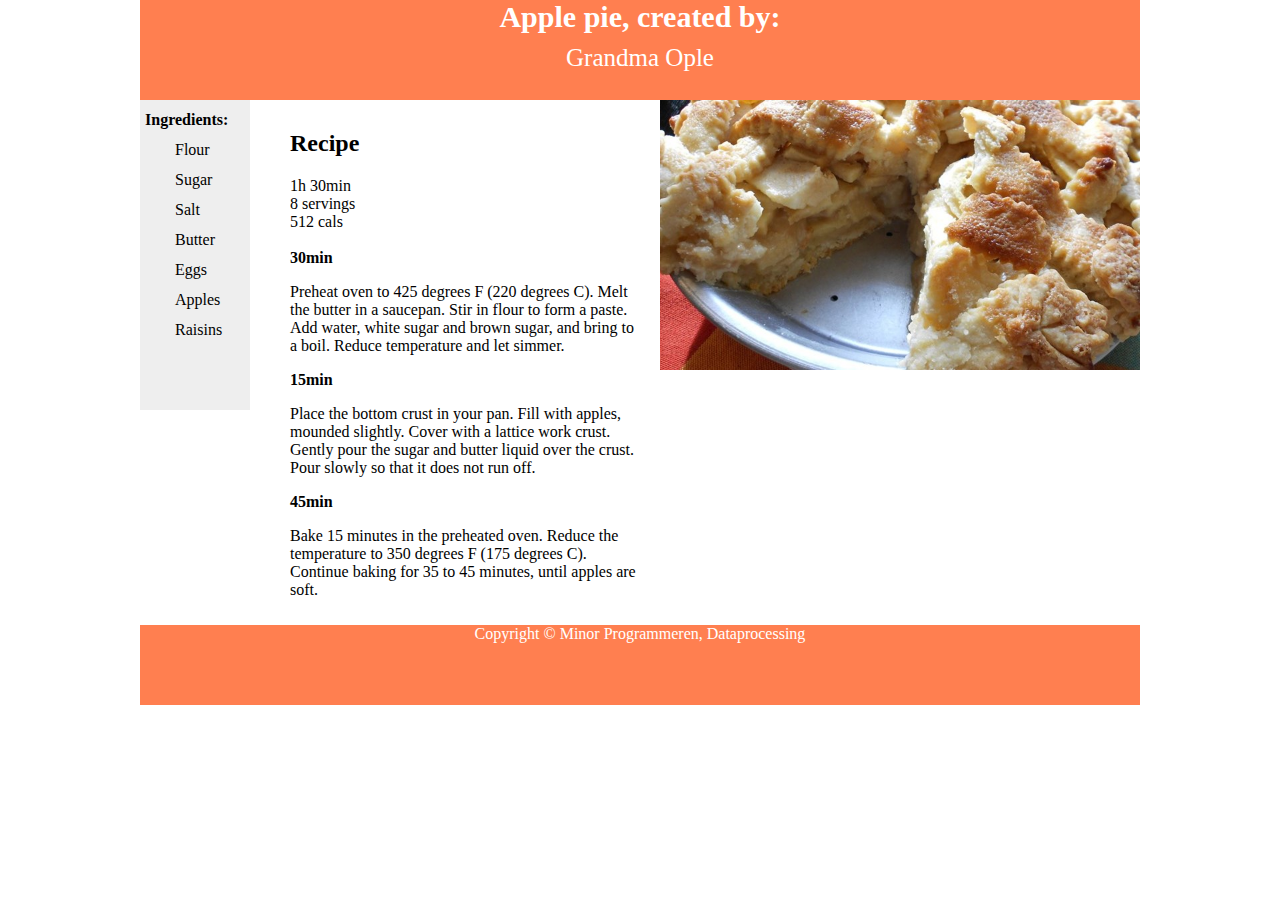
<file: Homework/Week 1/Javascript_warming_up/Javascript_warming_up/index.html>
<!DOCTYPE html>

<html>
	<head>
		<title>Javascript Introduction</title>
		<link rel="stylesheet" type="text/css" href="style/style.css">
	</head>
	<body>
		<div id="wrapper">
			<div id="header">
				<h1>Apple pie, created by:</h1>
				<p>Grandma Ople</p>
			</div>
			<div id="ingredient-list">
				<h1>Ingredients:</h1>
				<ul>
				  <li>Flour</li>
				  <li>Sugar</li>
				  <li>Salt</li>
				  <li>Butter</li>
				  <li>Eggs</li>
				  <li>Apples</li>
				  <li>Raisins</li>
				</ul>
			</div>
			<div id="recipe">
				<h2>Recipe</h2>
				<ul>
					<li>1h 30min</li>
					<li>8 servings</li>
					<li>512 cals</li>
				</ul>
				</br>
				<div class="baking-step">
					<h1>30min</h1>
					<p>
						Preheat oven to 425 degrees F (220 degrees C). Melt the butter in a saucepan. Stir in flour to form a paste. Add water, white sugar and brown sugar, and bring to a boil. Reduce temperature and let simmer.
					</p>
				</div>
				<div class="baking-step">
					<h1>15min</h1>
					<p>
						Place the bottom crust in your pan. Fill with apples, mounded slightly. Cover with a lattice work crust. Gently pour the sugar and butter liquid over the crust. Pour slowly so that it does not run off.
					</p>
				</div>
				<div class="baking-step">
					<h1>45min</h1>
					<p>
						Bake 15 minutes in the preheated oven. Reduce the temperature to 350 degrees F (175 degrees C). Continue baking for 35 to 45 minutes, until apples are soft.
					</p>
				</div>
			</div>
			<div class="pie">
				<img class="pie" src="images/pie.jpg" alt="Apple Pie by Grandma Ople" title="Apple Pie by Grandma Ople" itemprop="image">
			</div>
			<div id="footer">
				Copyright &#169 Minor Programmeren, Dataprocessing
			</div>
		</div>
		<script src="js/script.js"></script>
	</body>
</html>
</file>
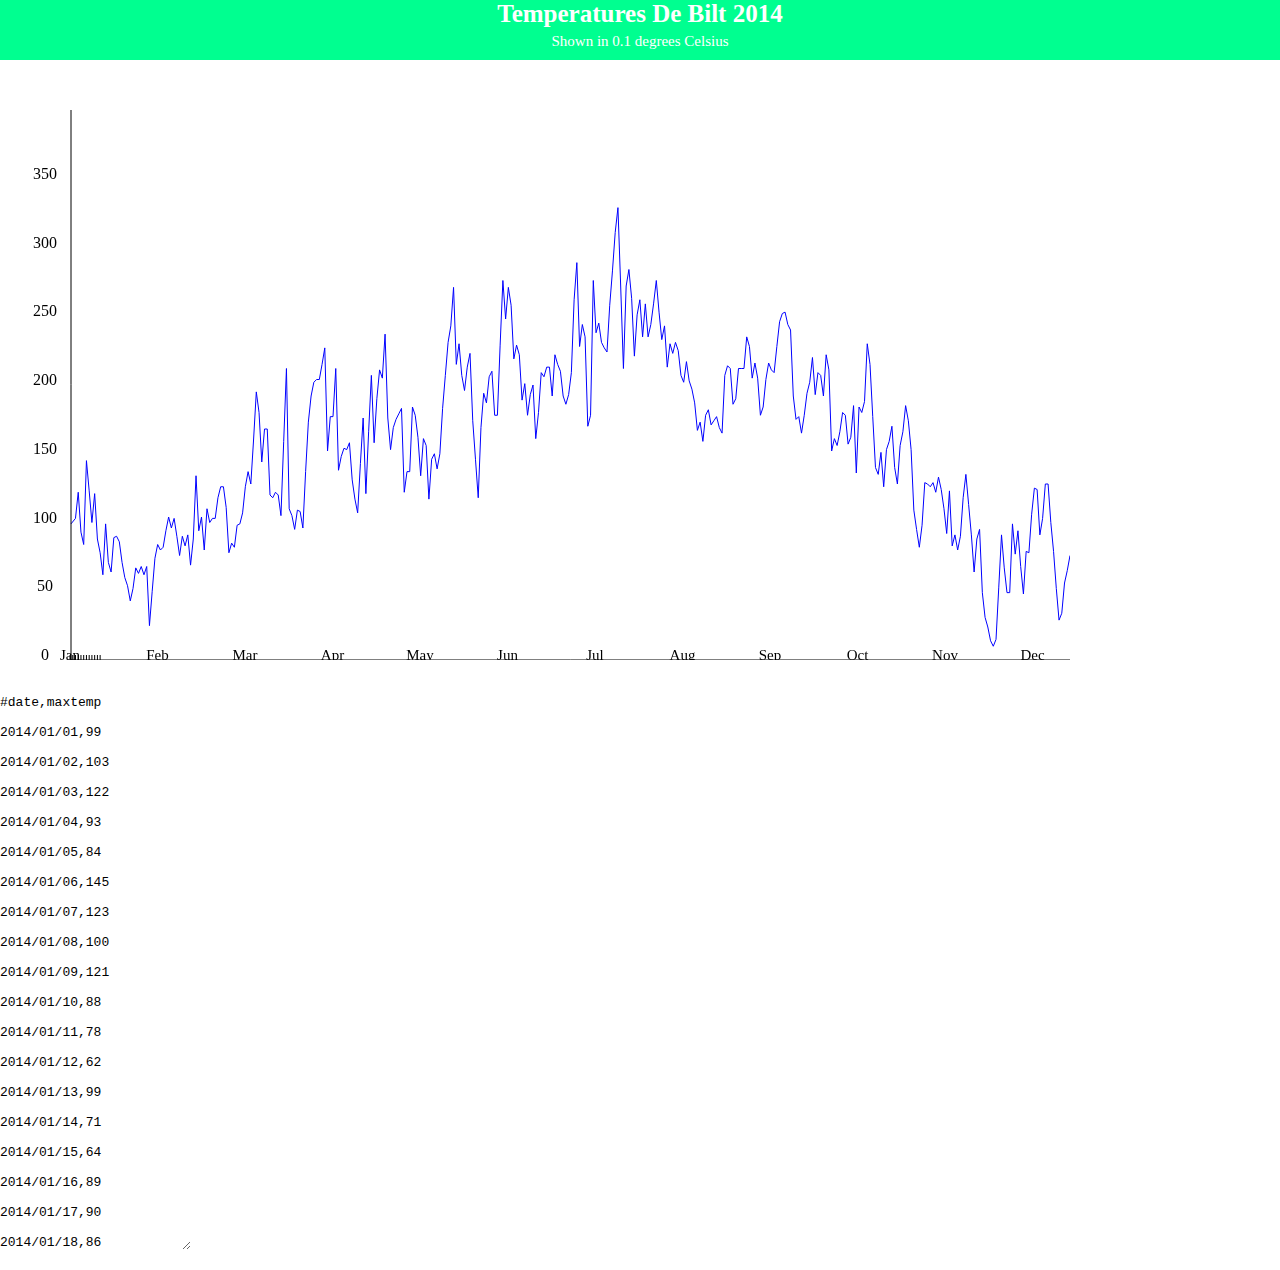
<file: Homework/Week 2/webpage.html>
<!DOCTYPE html>

<html>
	<head>
		<title>KNMI TEMPERATURES</title>
		<link rel="stylesheet" type="text/css" href="style/style.css">
	</head>
  <body>
		<div id="header">
			<h1>Temperatures De Bilt 2014</h1>
			<p>Shown in 0.1 degrees Celsius</p>
		</div>
		<div class="canvas">
			<canvas id="mycanvas" width="1050" height="550"></canvas>
		</div>
		<div class="info">
	    <p align="right"><textarea cols ="22" rows="38" id="rawdata">
	    #date,maxtemp
	    2014/01/01,99
	    2014/01/02,103
	    2014/01/03,122
	    2014/01/04,93
	    2014/01/05,84
	    2014/01/06,145
	    2014/01/07,123
	    2014/01/08,100
	    2014/01/09,121
	    2014/01/10,88
	    2014/01/11,78
	    2014/01/12,62
	    2014/01/13,99
	    2014/01/14,71
	    2014/01/15,64
	    2014/01/16,89
	    2014/01/17,90
	    2014/01/18,86
	    2014/01/19,71
	    2014/01/20,60
	    2014/01/21,54
	    2014/01/22,43
	    2014/01/23,52
	    2014/01/24,67
	    2014/01/25,63
	    2014/01/26,68
	    2014/01/27,62
	    2014/01/28,68
	    2014/01/29,25
	    2014/01/30,50
	    2014/01/31,74
	    2014/02/01,84
	    2014/02/02,80
	    2014/02/03,82
	    2014/02/04,94
	    2014/02/05,104
	    2014/02/06,96
	    2014/02/07,103
	    2014/02/08,90
	    2014/02/09,76
	    2014/02/10,90
	    2014/02/11,83
	    2014/02/12,91
	    2014/02/13,69
	    2014/02/14,88
	    2014/02/15,134
	    2014/02/16,94
	    2014/02/17,104
	    2014/02/18,80
	    2014/02/19,110
	    2014/02/20,100
	    2014/02/21,103
	    2014/02/22,103
	    2014/02/23,118
	    2014/02/24,126
	    2014/02/25,126
	    2014/02/26,111
	    2014/02/27,78
	    2014/02/28,85
	    2014/03/01,82
	    2014/03/02,98
	    2014/03/03,99
	    2014/03/04,107
	    2014/03/05,126
	    2014/03/06,137
	    2014/03/07,128
	    2014/03/08,160
	    2014/03/09,195
	    2014/03/10,180
	    2014/03/11,144
	    2014/03/12,168
	    2014/03/13,168
	    2014/03/14,120
	    2014/03/15,118
	    2014/03/16,122
	    2014/03/17,120
	    2014/03/18,105
	    2014/03/19,159
	    2014/03/20,212
	    2014/03/21,110
	    2014/03/22,105
	    2014/03/23,95
	    2014/03/24,109
	    2014/03/25,108
	    2014/03/26,96
	    2014/03/27,137
	    2014/03/28,173
	    2014/03/29,192
	    2014/03/30,202
	    2014/03/31,204
	    2014/04/01,204
	    2014/04/02,215
	    2014/04/03,227
	    2014/04/04,152
	    2014/04/05,177
	    2014/04/06,177
	    2014/04/07,212
	    2014/04/08,138
	    2014/04/09,148
	    2014/04/10,154
	    2014/04/11,153
	    2014/04/12,158
	    2014/04/13,131
	    2014/04/14,117
	    2014/04/15,107
	    2014/04/16,143
	    2014/04/17,176
	    2014/04/18,121
	    2014/04/19,166
	    2014/04/20,207
	    2014/04/21,158
	    2014/04/22,190
	    2014/04/23,211
	    2014/04/24,205
	    2014/04/25,237
	    2014/04/26,176
	    2014/04/27,153
	    2014/04/28,169
	    2014/04/29,175
	    2014/04/30,179
	    2014/05/01,183
	    2014/05/02,122
	    2014/05/03,137
	    2014/05/04,137
	    2014/05/05,184
	    2014/05/06,178
	    2014/05/07,162
	    2014/05/08,134
	    2014/05/09,161
	    2014/05/10,156
	    2014/05/11,117
	    2014/05/12,146
	    2014/05/13,150
	    2014/05/14,139
	    2014/05/15,150
	    2014/05/16,183
	    2014/05/17,207
	    2014/05/18,231
	    2014/05/19,243
	    2014/05/20,271
	    2014/05/21,215
	    2014/05/22,230
	    2014/05/23,207
	    2014/05/24,196
	    2014/05/25,213
	    2014/05/26,223
	    2014/05/27,174
	    2014/05/28,146
	    2014/05/29,118
	    2014/05/30,169
	    2014/05/31,194
	    2014/06/01,187
	    2014/06/02,206
	    2014/06/03,210
	    2014/06/04,178
	    2014/06/05,178
	    2014/06/06,229
	    2014/06/07,276
	    2014/06/08,248
	    2014/06/09,271
	    2014/06/10,258
	    2014/06/11,219
	    2014/06/12,229
	    2014/06/13,222
	    2014/06/14,189
	    2014/06/15,201
	    2014/06/16,178
	    2014/06/17,193
	    2014/06/18,200
	    2014/06/19,161
	    2014/06/20,180
	    2014/06/21,209
	    2014/06/22,206
	    2014/06/23,213
	    2014/06/24,213
	    2014/06/25,192
	    2014/06/26,222
	    2014/06/27,215
	    2014/06/28,210
	    2014/06/29,192
	    2014/06/30,186
	    2014/07/01,193
	    2014/07/02,209
	    2014/07/03,262
	    2014/07/04,289
	    2014/07/05,228
	    2014/07/06,244
	    2014/07/07,235
	    2014/07/08,170
	    2014/07/09,178
	    2014/07/10,276
	    2014/07/11,238
	    2014/07/12,245
	    2014/07/13,231
	    2014/07/14,227
	    2014/07/15,224
	    2014/07/16,258
	    2014/07/17,283
	    2014/07/18,311
	    2014/07/19,329
	    2014/07/20,272
	    2014/07/21,212
	    2014/07/22,272
	    2014/07/23,284
	    2014/07/24,263
	    2014/07/25,221
	    2014/07/26,251
	    2014/07/27,262
	    2014/07/28,235
	    2014/07/29,259
	    2014/07/30,235
	    2014/07/31,244
	    2014/08/01,259
	    2014/08/02,276
	    2014/08/03,253
	    2014/08/04,233
	    2014/08/05,243
	    2014/08/06,213
	    2014/08/07,230
	    2014/08/08,223
	    2014/08/09,231
	    2014/08/10,225
	    2014/08/11,207
	    2014/08/12,202
	    2014/08/13,217
	    2014/08/14,203
	    2014/08/15,197
	    2014/08/16,187
	    2014/08/17,167
	    2014/08/18,173
	    2014/08/19,159
	    2014/08/20,178
	    2014/08/21,182
	    2014/08/22,171
	    2014/08/23,174
	    2014/08/24,177
	    2014/08/25,169
	    2014/08/26,165
	    2014/08/27,207
	    2014/08/28,214
	    2014/08/29,212
	    2014/08/30,186
	    2014/08/31,190
	    2014/09/01,212
	    2014/09/02,212
	    2014/09/03,212
	    2014/09/04,235
	    2014/09/05,228
	    2014/09/06,205
	    2014/09/07,216
	    2014/09/08,205
	    2014/09/09,178
	    2014/09/10,184
	    2014/09/11,204
	    2014/09/12,216
	    2014/09/13,211
	    2014/09/14,209
	    2014/09/15,228
	    2014/09/16,246
	    2014/09/17,252
	    2014/09/18,253
	    2014/09/19,244
	    2014/09/20,240
	    2014/09/21,192
	    2014/09/22,175
	    2014/09/23,177
	    2014/09/24,165
	    2014/09/25,178
	    2014/09/26,194
	    2014/09/27,202
	    2014/09/28,220
	    2014/09/29,193
	    2014/09/30,209
	    2014/10/01,207
	    2014/10/02,192
	    2014/10/03,222
	    2014/10/04,211
	    2014/10/05,152
	    2014/10/06,161
	    2014/10/07,156
	    2014/10/08,166
	    2014/10/09,180
	    2014/10/10,178
	    2014/10/11,157
	    2014/10/12,162
	    2014/10/13,185
	    2014/10/14,136
	    2014/10/15,184
	    2014/10/16,180
	    2014/10/17,188
	    2014/10/18,230
	    2014/10/19,215
	    2014/10/20,177
	    2014/10/21,140
	    2014/10/22,135
	    2014/10/23,151
	    2014/10/24,126
	    2014/10/25,153
	    2014/10/26,159
	    2014/10/27,170
	    2014/10/28,140
	    2014/10/29,128
	    2014/10/30,156
	    2014/10/31,166
	    2014/11/01,185
	    2014/11/02,174
	    2014/11/03,153
	    2014/11/04,109
	    2014/11/05,95
	    2014/11/06,82
	    2014/11/07,98
	    2014/11/08,129
	    2014/11/09,128
	    2014/11/10,126
	    2014/11/11,129
	    2014/11/12,122
	    2014/11/13,133
	    2014/11/14,124
	    2014/11/15,110
	    2014/11/16,92
	    2014/11/17,123
	    2014/11/18,83
	    2014/11/19,91
	    2014/11/20,80
	    2014/11/21,90
	    2014/11/22,118
	    2014/11/23,135
	    2014/11/24,113
	    2014/11/25,91
	    2014/11/26,64
	    2014/11/27,88
	    2014/11/28,95
	    2014/11/29,49
	    2014/11/30,31
	    2014/12/01,24
	    2014/12/02,14
	    2014/12/03,10
	    2014/12/04,15
	    2014/12/05,53
	    2014/12/06,91
	    2014/12/07,67
	    2014/12/08,49
	    2014/12/09,49
	    2014/12/10,99
	    2014/12/11,77
	    2014/12/12,94
	    2014/12/13,68
	    2014/12/14,48
	    2014/12/15,79
	    2014/12/16,78
	    2014/12/17,106
	    2014/12/18,125
	    2014/12/19,124
	    2014/12/20,91
	    2014/12/21,103
	    2014/12/22,128
	    2014/12/23,128
	    2014/12/24,100
	    2014/12/25,79
	    2014/12/26,52
	    2014/12/27,29
	    2014/12/28,34
	    2014/12/29,56
	    2014/12/30,65
	    2014/12/31,76
	    </textarea></p>
		</div>
	</body>
  <script src="script.js"></script>
</html>
</file>
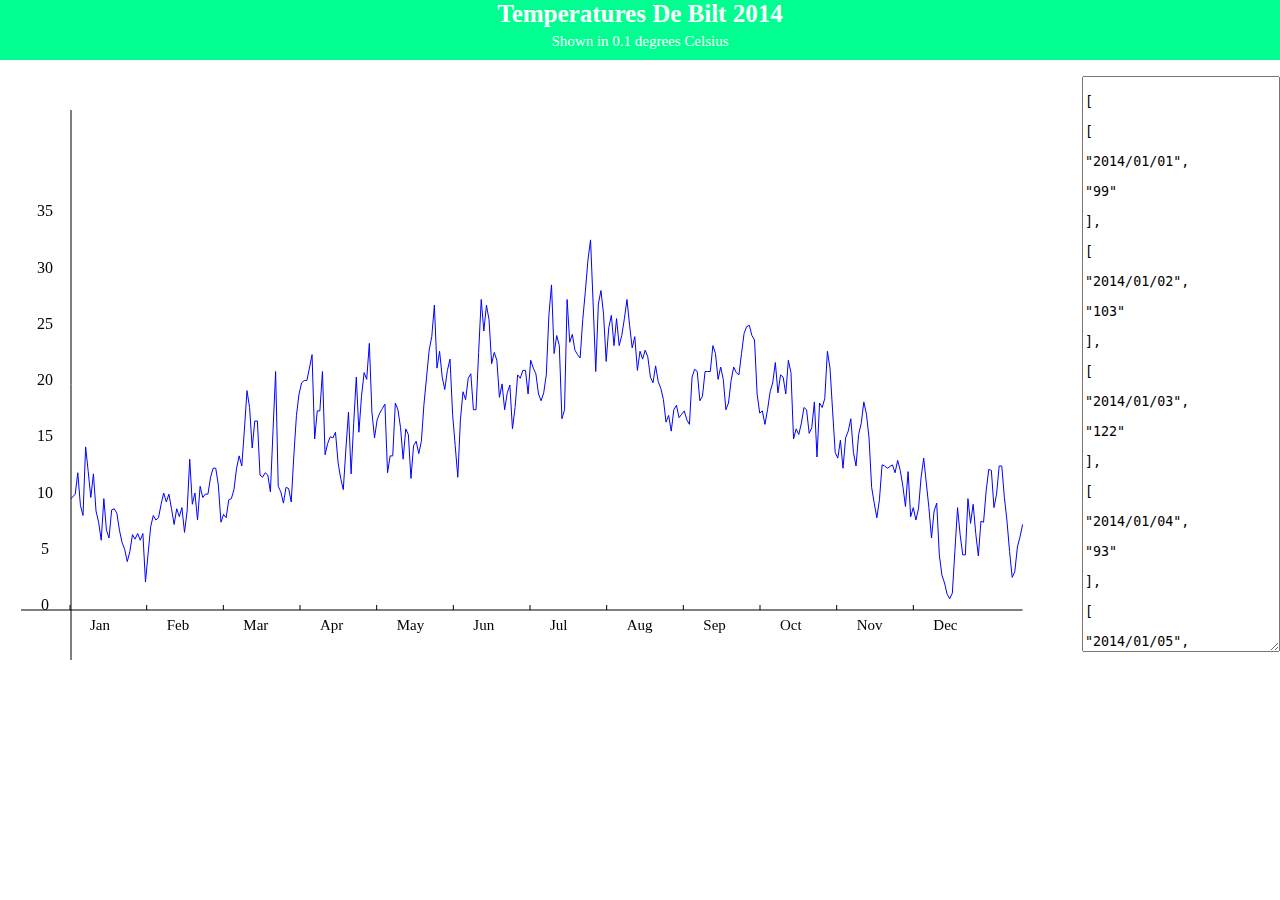
<file: Homework/Week 3/webpage.html>
<!DOCTYPE html>

<html>
	<head>
		<title>KNMI TEMPERATURES</title>
		<link rel="stylesheet" type="text/css" href="style/style.css">
	</head>
  <body>
		<div id="header">
			<h1>Temperatures De Bilt 2014</h1>
			<p>Shown in 0.1 degrees Celsius</p>
		</div>
		<div title="tooltip" id="tooltip"></div>
		<div class="canvas">
			<canvas id="mycanvas" width="1050" height="550"
			style="position: absolute; z-index: 0"></canvas>
			<canvas id="crosshairs" width="1050" height="550"
			style="position: absolute; z-index: 1"></canvas>
		</div>
		<div class="info">
	    <p align="right"><textarea cols ="22" rows="38" id="rawdata">
				[
				    [
				        "2014/01/01",
				        "99"
				    ],
				    [
				        "2014/01/02",
				        "103"
				    ],
				    [
				        "2014/01/03",
				        "122"
				    ],
				    [
				        "2014/01/04",
				        "93"
				    ],
				    [
				        "2014/01/05",
				        "84"
				    ],
				    [
				        "2014/01/06",
				        "145"
				    ],
				    [
				        "2014/01/07",
				        "123"
				    ],
				    [
				        "2014/01/08",
				        "100"
				    ],
				    [
				        "2014/01/09",
				        "121"
				    ],
				    [
				        "2014/01/10",
				        "88"
				    ],
				    [
				        "2014/01/11",
				        "78"
				    ],
				    [
				        "2014/01/12",
				        "62"
				    ],
				    [
				        "2014/01/13",
				        "99"
				    ],
				    [
				        "2014/01/14",
				        "71"
				    ],
				    [
				        "2014/01/15",
				        "64"
				    ],
				    [
				        "2014/01/16",
				        "89"
				    ],
				    [
				        "2014/01/17",
				        "90"
				    ],
				    [
				        "2014/01/18",
				        "86"
				    ],
				    [
				        "2014/01/19",
				        "71"
				    ],
				    [
				        "2014/01/20",
				        "60"
				    ],
				    [
				        "2014/01/21",
				        "54"
				    ],
				    [
				        "2014/01/22",
				        "43"
				    ],
				    [
				        "2014/01/23",
				        "52"
				    ],
				    [
				        "2014/01/24",
				        "67"
				    ],
				    [
				        "2014/01/25",
				        "63"
				    ],
				    [
				        "2014/01/26",
				        "68"
				    ],
				    [
				        "2014/01/27",
				        "62"
				    ],
				    [
				        "2014/01/28",
				        "68"
				    ],
				    [
				        "2014/01/29",
				        "25"
				    ],
				    [
				        "2014/01/30",
				        "50"
				    ],
				    [
				        "2014/01/31",
				        "74"
				    ],
				    [
				        "2014/02/01",
				        "84"
				    ],
				    [
				        "2014/02/02",
				        "80"
				    ],
				    [
				        "2014/02/03",
				        "82"
				    ],
				    [
				        "2014/02/04",
				        "94"
				    ],
				    [
				        "2014/02/05",
				        "104"
				    ],
				    [
				        "2014/02/06",
				        "96"
				    ],
				    [
				        "2014/02/07",
				        "103"
				    ],
				    [
				        "2014/02/08",
				        "90"
				    ],
				    [
				        "2014/02/09",
				        "76"
				    ],
				    [
				        "2014/02/10",
				        "90"
				    ],
				    [
				        "2014/02/11",
				        "83"
				    ],
				    [
				        "2014/02/12",
				        "91"
				    ],
				    [
				        "2014/02/13",
				        "69"
				    ],
				    [
				        "2014/02/14",
				        "88"
				    ],
				    [
				        "2014/02/15",
				        "134"
				    ],
				    [
				        "2014/02/16",
				        "94"
				    ],
				    [
				        "2014/02/17",
				        "104"
				    ],
				    [
				        "2014/02/18",
				        "80"
				    ],
				    [
				        "2014/02/19",
				        "110"
				    ],
				    [
				        "2014/02/20",
				        "100"
				    ],
				    [
				        "2014/02/21",
				        "103"
				    ],
				    [
				        "2014/02/22",
				        "103"
				    ],
				    [
				        "2014/02/23",
				        "118"
				    ],
				    [
				        "2014/02/24",
				        "126"
				    ],
				    [
				        "2014/02/25",
				        "126"
				    ],
				    [
				        "2014/02/26",
				        "111"
				    ],
				    [
				        "2014/02/27",
				        "78"
				    ],
				    [
				        "2014/02/28",
				        "85"
				    ],
				    [
				        "2014/03/01",
				        "82"
				    ],
				    [
				        "2014/03/02",
				        "98"
				    ],
				    [
				        "2014/03/03",
				        "99"
				    ],
				    [
				        "2014/03/04",
				        "107"
				    ],
				    [
				        "2014/03/05",
				        "126"
				    ],
				    [
				        "2014/03/06",
				        "137"
				    ],
				    [
				        "2014/03/07",
				        "128"
				    ],
				    [
				        "2014/03/08",
				        "160"
				    ],
				    [
				        "2014/03/09",
				        "195"
				    ],
				    [
				        "2014/03/10",
				        "180"
				    ],
				    [
				        "2014/03/11",
				        "144"
				    ],
				    [
				        "2014/03/12",
				        "168"
				    ],
				    [
				        "2014/03/13",
				        "168"
				    ],
				    [
				        "2014/03/14",
				        "120"
				    ],
				    [
				        "2014/03/15",
				        "118"
				    ],
				    [
				        "2014/03/16",
				        "122"
				    ],
				    [
				        "2014/03/17",
				        "120"
				    ],
				    [
				        "2014/03/18",
				        "105"
				    ],
				    [
				        "2014/03/19",
				        "159"
				    ],
				    [
				        "2014/03/20",
				        "212"
				    ],
				    [
				        "2014/03/21",
				        "110"
				    ],
				    [
				        "2014/03/22",
				        "105"
				    ],
				    [
				        "2014/03/23",
				        "95"
				    ],
				    [
				        "2014/03/24",
				        "109"
				    ],
				    [
				        "2014/03/25",
				        "108"
				    ],
				    [
				        "2014/03/26",
				        "96"
				    ],
				    [
				        "2014/03/27",
				        "137"
				    ],
				    [
				        "2014/03/28",
				        "173"
				    ],
				    [
				        "2014/03/29",
				        "192"
				    ],
				    [
				        "2014/03/30",
				        "202"
				    ],
				    [
				        "2014/03/31",
				        "204"
				    ],
				    [
				        "2014/04/01",
				        "204"
				    ],
				    [
				        "2014/04/02",
				        "215"
				    ],
				    [
				        "2014/04/03",
				        "227"
				    ],
				    [
				        "2014/04/04",
				        "152"
				    ],
				    [
				        "2014/04/05",
				        "177"
				    ],
				    [
				        "2014/04/06",
				        "177"
				    ],
				    [
				        "2014/04/07",
				        "212"
				    ],
				    [
				        "2014/04/08",
				        "138"
				    ],
				    [
				        "2014/04/09",
				        "148"
				    ],
				    [
				        "2014/04/10",
				        "154"
				    ],
				    [
				        "2014/04/11",
				        "153"
				    ],
				    [
				        "2014/04/12",
				        "158"
				    ],
				    [
				        "2014/04/13",
				        "131"
				    ],
				    [
				        "2014/04/14",
				        "117"
				    ],
				    [
				        "2014/04/15",
				        "107"
				    ],
				    [
				        "2014/04/16",
				        "143"
				    ],
				    [
				        "2014/04/17",
				        "176"
				    ],
				    [
				        "2014/04/18",
				        "121"
				    ],
				    [
				        "2014/04/19",
				        "166"
				    ],
				    [
				        "2014/04/20",
				        "207"
				    ],
				    [
				        "2014/04/21",
				        "158"
				    ],
				    [
				        "2014/04/22",
				        "190"
				    ],
				    [
				        "2014/04/23",
				        "211"
				    ],
				    [
				        "2014/04/24",
				        "205"
				    ],
				    [
				        "2014/04/25",
				        "237"
				    ],
				    [
				        "2014/04/26",
				        "176"
				    ],
				    [
				        "2014/04/27",
				        "153"
				    ],
				    [
				        "2014/04/28",
				        "169"
				    ],
				    [
				        "2014/04/29",
				        "175"
				    ],
				    [
				        "2014/04/30",
				        "179"
				    ],
				    [
				        "2014/05/01",
				        "183"
				    ],
				    [
				        "2014/05/02",
				        "122"
				    ],
				    [
				        "2014/05/03",
				        "137"
				    ],
				    [
				        "2014/05/04",
				        "137"
				    ],
				    [
				        "2014/05/05",
				        "184"
				    ],
				    [
				        "2014/05/06",
				        "178"
				    ],
				    [
				        "2014/05/07",
				        "162"
				    ],
				    [
				        "2014/05/08",
				        "134"
				    ],
				    [
				        "2014/05/09",
				        "161"
				    ],
				    [
				        "2014/05/10",
				        "156"
				    ],
				    [
				        "2014/05/11",
				        "117"
				    ],
				    [
				        "2014/05/12",
				        "146"
				    ],
				    [
				        "2014/05/13",
				        "150"
				    ],
				    [
				        "2014/05/14",
				        "139"
				    ],
				    [
				        "2014/05/15",
				        "150"
				    ],
				    [
				        "2014/05/16",
				        "183"
				    ],
				    [
				        "2014/05/17",
				        "207"
				    ],
				    [
				        "2014/05/18",
				        "231"
				    ],
				    [
				        "2014/05/19",
				        "243"
				    ],
				    [
				        "2014/05/20",
				        "271"
				    ],
				    [
				        "2014/05/21",
				        "215"
				    ],
				    [
				        "2014/05/22",
				        "230"
				    ],
				    [
				        "2014/05/23",
				        "207"
				    ],
				    [
				        "2014/05/24",
				        "196"
				    ],
				    [
				        "2014/05/25",
				        "213"
				    ],
				    [
				        "2014/05/26",
				        "223"
				    ],
				    [
				        "2014/05/27",
				        "174"
				    ],
				    [
				        "2014/05/28",
				        "146"
				    ],
				    [
				        "2014/05/29",
				        "118"
				    ],
				    [
				        "2014/05/30",
				        "169"
				    ],
				    [
				        "2014/05/31",
				        "194"
				    ],
				    [
				        "2014/06/01",
				        "187"
				    ],
				    [
				        "2014/06/02",
				        "206"
				    ],
				    [
				        "2014/06/03",
				        "210"
				    ],
				    [
				        "2014/06/04",
				        "178"
				    ],
				    [
				        "2014/06/05",
				        "178"
				    ],
				    [
				        "2014/06/06",
				        "229"
				    ],
				    [
				        "2014/06/07",
				        "276"
				    ],
				    [
				        "2014/06/08",
				        "248"
				    ],
				    [
				        "2014/06/09",
				        "271"
				    ],
				    [
				        "2014/06/10",
				        "258"
				    ],
				    [
				        "2014/06/11",
				        "219"
				    ],
				    [
				        "2014/06/12",
				        "229"
				    ],
				    [
				        "2014/06/13",
				        "222"
				    ],
				    [
				        "2014/06/14",
				        "189"
				    ],
				    [
				        "2014/06/15",
				        "201"
				    ],
				    [
				        "2014/06/16",
				        "178"
				    ],
				    [
				        "2014/06/17",
				        "193"
				    ],
				    [
				        "2014/06/18",
				        "200"
				    ],
				    [
				        "2014/06/19",
				        "161"
				    ],
				    [
				        "2014/06/20",
				        "180"
				    ],
				    [
				        "2014/06/21",
				        "209"
				    ],
				    [
				        "2014/06/22",
				        "206"
				    ],
				    [
				        "2014/06/23",
				        "213"
				    ],
				    [
				        "2014/06/24",
				        "213"
				    ],
				    [
				        "2014/06/25",
				        "192"
				    ],
				    [
				        "2014/06/26",
				        "222"
				    ],
				    [
				        "2014/06/27",
				        "215"
				    ],
				    [
				        "2014/06/28",
				        "210"
				    ],
				    [
				        "2014/06/29",
				        "192"
				    ],
				    [
				        "2014/06/30",
				        "186"
				    ],
				    [
				        "2014/07/01",
				        "193"
				    ],
				    [
				        "2014/07/02",
				        "209"
				    ],
				    [
				        "2014/07/03",
				        "262"
				    ],
				    [
				        "2014/07/04",
				        "289"
				    ],
				    [
				        "2014/07/05",
				        "228"
				    ],
				    [
				        "2014/07/06",
				        "244"
				    ],
				    [
				        "2014/07/07",
				        "235"
				    ],
				    [
				        "2014/07/08",
				        "170"
				    ],
				    [
				        "2014/07/09",
				        "178"
				    ],
				    [
				        "2014/07/10",
				        "276"
				    ],
				    [
				        "2014/07/11",
				        "238"
				    ],
				    [
				        "2014/07/12",
				        "245"
				    ],
				    [
				        "2014/07/13",
				        "231"
				    ],
				    [
				        "2014/07/14",
				        "227"
				    ],
				    [
				        "2014/07/15",
				        "224"
				    ],
				    [
				        "2014/07/16",
				        "258"
				    ],
				    [
				        "2014/07/17",
				        "283"
				    ],
				    [
				        "2014/07/18",
				        "311"
				    ],
				    [
				        "2014/07/19",
				        "329"
				    ],
				    [
				        "2014/07/20",
				        "272"
				    ],
				    [
				        "2014/07/21",
				        "212"
				    ],
				    [
				        "2014/07/22",
				        "272"
				    ],
				    [
				        "2014/07/23",
				        "284"
				    ],
				    [
				        "2014/07/24",
				        "263"
				    ],
				    [
				        "2014/07/25",
				        "221"
				    ],
				    [
				        "2014/07/26",
				        "251"
				    ],
				    [
				        "2014/07/27",
				        "262"
				    ],
				    [
				        "2014/07/28",
				        "235"
				    ],
				    [
				        "2014/07/29",
				        "259"
				    ],
				    [
				        "2014/07/30",
				        "235"
				    ],
				    [
				        "2014/07/31",
				        "244"
				    ],
				    [
				        "2014/08/01",
				        "259"
				    ],
				    [
				        "2014/08/02",
				        "276"
				    ],
				    [
				        "2014/08/03",
				        "253"
				    ],
				    [
				        "2014/08/04",
				        "233"
				    ],
				    [
				        "2014/08/05",
				        "243"
				    ],
				    [
				        "2014/08/06",
				        "213"
				    ],
				    [
				        "2014/08/07",
				        "230"
				    ],
				    [
				        "2014/08/08",
				        "223"
				    ],
				    [
				        "2014/08/09",
				        "231"
				    ],
				    [
				        "2014/08/10",
				        "225"
				    ],
				    [
				        "2014/08/11",
				        "207"
				    ],
				    [
				        "2014/08/12",
				        "202"
				    ],
				    [
				        "2014/08/13",
				        "217"
				    ],
				    [
				        "2014/08/14",
				        "203"
				    ],
				    [
				        "2014/08/15",
				        "197"
				    ],
				    [
				        "2014/08/16",
				        "187"
				    ],
				    [
				        "2014/08/17",
				        "167"
				    ],
				    [
				        "2014/08/18",
				        "173"
				    ],
				    [
				        "2014/08/19",
				        "159"
				    ],
				    [
				        "2014/08/20",
				        "178"
				    ],
				    [
				        "2014/08/21",
				        "182"
				    ],
				    [
				        "2014/08/22",
				        "171"
				    ],
				    [
				        "2014/08/23",
				        "174"
				    ],
				    [
				        "2014/08/24",
				        "177"
				    ],
				    [
				        "2014/08/25",
				        "169"
				    ],
				    [
				        "2014/08/26",
				        "165"
				    ],
				    [
				        "2014/08/27",
				        "207"
				    ],
				    [
				        "2014/08/28",
				        "214"
				    ],
				    [
				        "2014/08/29",
				        "212"
				    ],
				    [
				        "2014/08/30",
				        "186"
				    ],
				    [
				        "2014/08/31",
				        "190"
				    ],
				    [
				        "2014/09/01",
				        "212"
				    ],
				    [
				        "2014/09/02",
				        "212"
				    ],
				    [
				        "2014/09/03",
				        "212"
				    ],
				    [
				        "2014/09/04",
				        "235"
				    ],
				    [
				        "2014/09/05",
				        "228"
				    ],
				    [
				        "2014/09/06",
				        "205"
				    ],
				    [
				        "2014/09/07",
				        "216"
				    ],
				    [
				        "2014/09/08",
				        "205"
				    ],
				    [
				        "2014/09/09",
				        "178"
				    ],
				    [
				        "2014/09/10",
				        "184"
				    ],
				    [
				        "2014/09/11",
				        "204"
				    ],
				    [
				        "2014/09/12",
				        "216"
				    ],
				    [
				        "2014/09/13",
				        "211"
				    ],
				    [
				        "2014/09/14",
				        "209"
				    ],
				    [
				        "2014/09/15",
				        "228"
				    ],
				    [
				        "2014/09/16",
				        "246"
				    ],
				    [
				        "2014/09/17",
				        "252"
				    ],
				    [
				        "2014/09/18",
				        "253"
				    ],
				    [
				        "2014/09/19",
				        "244"
				    ],
				    [
				        "2014/09/20",
				        "240"
				    ],
				    [
				        "2014/09/21",
				        "192"
				    ],
				    [
				        "2014/09/22",
				        "175"
				    ],
				    [
				        "2014/09/23",
				        "177"
				    ],
				    [
				        "2014/09/24",
				        "165"
				    ],
				    [
				        "2014/09/25",
				        "178"
				    ],
				    [
				        "2014/09/26",
				        "194"
				    ],
				    [
				        "2014/09/27",
				        "202"
				    ],
				    [
				        "2014/09/28",
				        "220"
				    ],
				    [
				        "2014/09/29",
				        "193"
				    ],
				    [
				        "2014/09/30",
				        "209"
				    ],
				    [
				        "2014/10/01",
				        "207"
				    ],
				    [
				        "2014/10/02",
				        "192"
				    ],
				    [
				        "2014/10/03",
				        "222"
				    ],
				    [
				        "2014/10/04",
				        "211"
				    ],
				    [
				        "2014/10/05",
				        "152"
				    ],
				    [
				        "2014/10/06",
				        "161"
				    ],
				    [
				        "2014/10/07",
				        "156"
				    ],
				    [
				        "2014/10/08",
				        "166"
				    ],
				    [
				        "2014/10/09",
				        "180"
				    ],
				    [
				        "2014/10/10",
				        "178"
				    ],
				    [
				        "2014/10/11",
				        "157"
				    ],
				    [
				        "2014/10/12",
				        "162"
				    ],
				    [
				        "2014/10/13",
				        "185"
				    ],
				    [
				        "2014/10/14",
				        "136"
				    ],
				    [
				        "2014/10/15",
				        "184"
				    ],
				    [
				        "2014/10/16",
				        "180"
				    ],
				    [
				        "2014/10/17",
				        "188"
				    ],
				    [
				        "2014/10/18",
				        "230"
				    ],
				    [
				        "2014/10/19",
				        "215"
				    ],
				    [
				        "2014/10/20",
				        "177"
				    ],
				    [
				        "2014/10/21",
				        "140"
				    ],
				    [
				        "2014/10/22",
				        "135"
				    ],
				    [
				        "2014/10/23",
				        "151"
				    ],
				    [
				        "2014/10/24",
				        "126"
				    ],
				    [
				        "2014/10/25",
				        "153"
				    ],
				    [
				        "2014/10/26",
				        "159"
				    ],
				    [
				        "2014/10/27",
				        "170"
				    ],
				    [
				        "2014/10/28",
				        "140"
				    ],
				    [
				        "2014/10/29",
				        "128"
				    ],
				    [
				        "2014/10/30",
				        "156"
				    ],
				    [
				        "2014/10/31",
				        "166"
				    ],
				    [
				        "2014/11/01",
				        "185"
				    ],
				    [
				        "2014/11/02",
				        "174"
				    ],
				    [
				        "2014/11/03",
				        "153"
				    ],
				    [
				        "2014/11/04",
				        "109"
				    ],
				    [
				        "2014/11/05",
				        "95"
				    ],
				    [
				        "2014/11/06",
				        "82"
				    ],
				    [
				        "2014/11/07",
				        "98"
				    ],
				    [
				        "2014/11/08",
				        "129"
				    ],
				    [
				        "2014/11/09",
				        "128"
				    ],
				    [
				        "2014/11/10",
				        "126"
				    ],
				    [
				        "2014/11/11",
				        "129"
				    ],
				    [
				        "2014/11/12",
				        "122"
				    ],
				    [
				        "2014/11/13",
				        "133"
				    ],
				    [
				        "2014/11/14",
				        "124"
				    ],
				    [
				        "2014/11/15",
				        "110"
				    ],
				    [
				        "2014/11/16",
				        "92"
				    ],
				    [
				        "2014/11/17",
				        "123"
				    ],
				    [
				        "2014/11/18",
				        "83"
				    ],
				    [
				        "2014/11/19",
				        "91"
				    ],
				    [
				        "2014/11/20",
				        "80"
				    ],
				    [
				        "2014/11/21",
				        "90"
				    ],
				    [
				        "2014/11/22",
				        "118"
				    ],
				    [
				        "2014/11/23",
				        "135"
				    ],
				    [
				        "2014/11/24",
				        "113"
				    ],
				    [
				        "2014/11/25",
				        "91"
				    ],
				    [
				        "2014/11/26",
				        "64"
				    ],
				    [
				        "2014/11/27",
				        "88"
				    ],
				    [
				        "2014/11/28",
				        "95"
				    ],
				    [
				        "2014/11/29",
				        "49"
				    ],
				    [
				        "2014/11/30",
				        "31"
				    ],
				    [
				        "2014/12/01",
				        "24"
				    ],
				    [
				        "2014/12/02",
				        "14"
				    ],
				    [
				        "2014/12/03",
				        "10"
				    ],
				    [
				        "2014/12/04",
				        "15"
				    ],
				    [
				        "2014/12/05",
				        "53"
				    ],
				    [
				        "2014/12/06",
				        "91"
				    ],
				    [
				        "2014/12/07",
				        "67"
				    ],
				    [
				        "2014/12/08",
				        "49"
				    ],
				    [
				        "2014/12/09",
				        "49"
				    ],
				    [
				        "2014/12/10",
				        "99"
				    ],
				    [
				        "2014/12/11",
				        "77"
				    ],
				    [
				        "2014/12/12",
				        "94"
				    ],
				    [
				        "2014/12/13",
				        "68"
				    ],
				    [
				        "2014/12/14",
				        "48"
				    ],
				    [
				        "2014/12/15",
				        "79"
				    ],
				    [
				        "2014/12/16",
				        "78"
				    ],
				    [
				        "2014/12/17",
				        "106"
				    ],
				    [
				        "2014/12/18",
				        "125"
				    ],
				    [
				        "2014/12/19",
				        "124"
				    ],
				    [
				        "2014/12/20",
				        "91"
				    ],
				    [
				        "2014/12/21",
				        "103"
				    ],
				    [
				        "2014/12/22",
				        "128"
				    ],
				    [
				        "2014/12/23",
				        "128"
				    ],
				    [
				        "2014/12/24",
				        "100"
				    ],
				    [
				        "2014/12/25",
				        "79"
				    ],
				    [
				        "2014/12/26",
				        "52"
				    ],
				    [
				        "2014/12/27",
				        "29"
				    ],
				    [
				        "2014/12/28",
				        "34"
				    ],
				    [
				        "2014/12/29",
				        "56"
				    ],
				    [
				        "2014/12/30",
				        "65"
				    ],
				    [
				        "2014/12/31",
				        "76"
				    ]
				]
	    </textarea></p>
		</div>
	</body>
  <script src="script.js"></script>
</html>
</file>
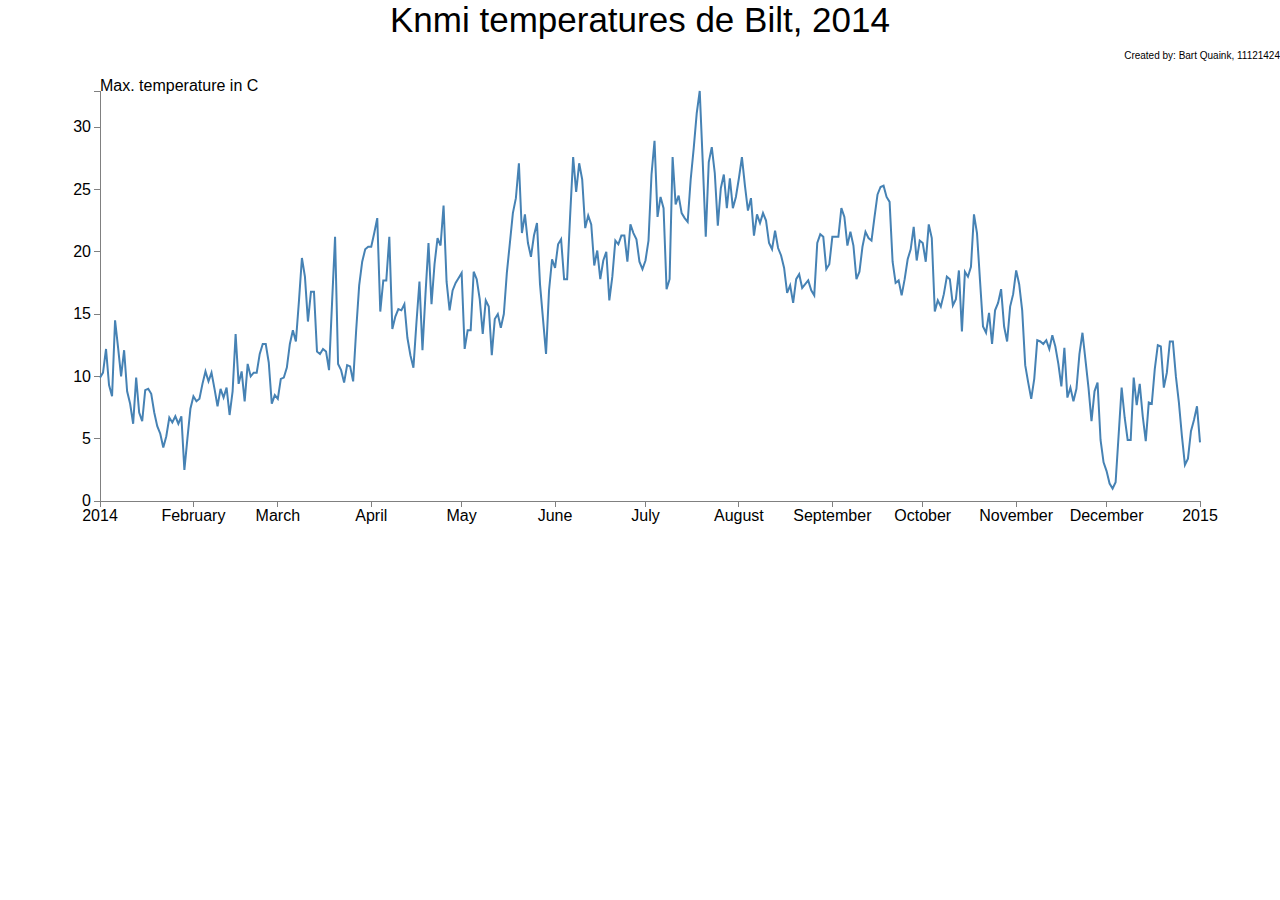
<file: Homework/Week 5/d3line/d3line.html>
<!DOCTYPE html> <meta http-equiv="content-type" content="text/html; charset=UTF8">
<link rel="icon" href="data:;base64,=">
<html>
  <head>
    <title>KNMI temperatures</title>
    <link rel="stylesheet" type="text/css" href="style/style.css">
  </head>
  <body>
      <div id="header">
      <h1>Knmi temperatures de Bilt, 2014</h1>
    </div>
    <script src="../d3/d3.js"></script>
    <script src="d3line.js"></script>
    <div id="footer">Created by: Bart Quaink, 11121424</div>
  </body>
</html>
</file>
<file: Homework/Week 3/style/style.css>
html, body, div, h1, hr {
    margin: 0;
    padding: 0;
    border: 0;
    outline: 0;
    font-size: 100%;
    vertical-align: baseline;
    background: transparent;
}

#header {
    background-color: #00FF90;
    color: white;
    text-align: center;
    font-size: 25px;
    font-family: Trebuchet MS;
    height: 60px;
}

#header p {
    margin: 5px;
    font-size: 15px;
}

.canvas {
  float: left;
  padding-top: 50px;
  padding-right: 100px;
  padding-left: 20px;
  cursor: crosshair;
}
.info {
  position: absolute;
  right: 0;

}

#tooltip {
    position: absolute;
    background-color: #00ff00;
    z-index: 2;
    visibility: hidden;
    }
</file>
<file: Homework/Week 5/d3line/style/style.css>
html, body, div, h1, hr {
    margin: 0;
    padding: 0;
    border: 0;
    outline: 0;
    font: 12px Arial;
    font-size: 100%;
    vertical-align: baseline;
    background: transparent;
}

path {
    stroke: steelblue;
    stroke-width: 2;
    fill: none;
}

.axis path,
.axis line {
  fill: none;
  stroke: grey;
  stroke-width: 1;
  shape-rendering: crispEdges;
}

#header {
    background-color: #ffffff;
    color: black;
    text-align: center;
    font-size: 35px;
    font-family: Trebuchet MS;
    height: 50px;
}

#header p {
    margin: 5px;
    font-size: 15px;
}

#footer {
  text-align: right;
  font-size: 10px;
}

.canvas {
  float: left;
  padding-top: 50px;
  padding-right: 100px;
  padding-left: 20px;
  cursor: crosshair;
}
.info {
  position: absolute;
  right: 0;

}

#tooltip {
    position: absolute;
    background-color: #00ff00;
    z-index: 2;
    visibility: hidden;
    }
</file>
<file: Homework/Week 1/Javascript_warming_up/Javascript_warming_up/style/style.css>
/*
CSS reset
*/

html, body, div, h1, form, fieldset, input, textarea, li, ul, hr, select {
    margin: 0;
    padding: 0;
    border: 0;
    outline: 0;
    font-size: 100%;
    vertical-align: baseline;
    background: transparent;
}

li {
    list-style-type: none;
}

/*
wrapper around html body
*/

#wrapper {
    width: 1000px; 
    margin: auto;
}

/*
header
*/

#header {
    background-color: #FF7F50;
    color: white;
    text-align: center;
    font-size: 30px;
    font-family: Trebuchet MS;
    height: 100px;
}

#header p {
    margin: 10px;
    font-size: 25px;
}

/*
side bar
*/

#ingredient-list {
    line-height: 30px;
    background-color: #eee;
    height: 300px;
    width: 100px;
    float: left;
    padding: 5px; 
}

#ingredient-list li {
    padding-left: 30px;
}

/*
content
*/

#recipe {
    position: relative;
    width: 350px;
    min-width: 350px;
    float: left;
    padding: 10px; 
    padding-left: 40px;
}

.pie {
    position: relative;
    float: right;
    background-color: red;
    max-width: 480px;
}

.pie img {
    position: absolute;
    display: block;
    top: 0px;
    right: 0px;
}

/*
footer
*/

#footer {
    background-color: #FF7F50;
    color: white;
    clear: both;
    text-align: center;
    position: relative;
    bottom: 0;
    min-width: 100%;
    height: 80px;
}
</file>
<file: Homework/Week 2/style/style.css>
/*
CSS reset
*/

html, body, div, h1, form, fieldset, input, textarea, li, ul, hr, select {
    margin: 0;
    padding: 0;
    border: 0;
    outline: 0;
    font-size: 100%;
    vertical-align: baseline;
    background: transparent;
}

li {
    list-style-type: none;
}

/*
wrapper around html body
*/

#wrapper {
    width: 1000px;
    margin: auto;
}

/*
header
*/

#header {
    background-color: #00FF90;
    color: white;
    text-align: center;
    font-size: 25px;
    font-family: Trebuchet MS;
    height: 60px;
}

#header p {
    margin: 5px;
    font-size: 15px;
}

/*
side bar
*/

#ingredient-list {
    line-height: 30px;
    background-color: #eee;
    height: 300px;
    width: 100px;
    float: left;
    padding: 5px;
}

#ingredient-list li {
    padding-left: 30px;
}

/*
content
*/

#recipe {
    position: relative;
    width: 350px;
    min-width: 350px;
    float: left;
    padding: 10px;
    padding-left: 40px;
}

.pie {
    position: relative;
    float: right;
    background-color: red;
    max-width: 480px;
}

.pie img {
    position: absolute;
    display: block;
    top: 0px;
    right: 0px;
}

/*
footer
*/

#footer {
    background-color: #FF7F50;
    color: white;
    clear: both;
    text-align: center;
    position: relative;
    bottom: 0;
    min-width: 100%;
    height: 80px;
}

.canvas {
  float: left;
  padding-top: 50px;
  padding-right: 100px;
  padding-left: 20px;
}
.info {
  float: left;
}
</file>
